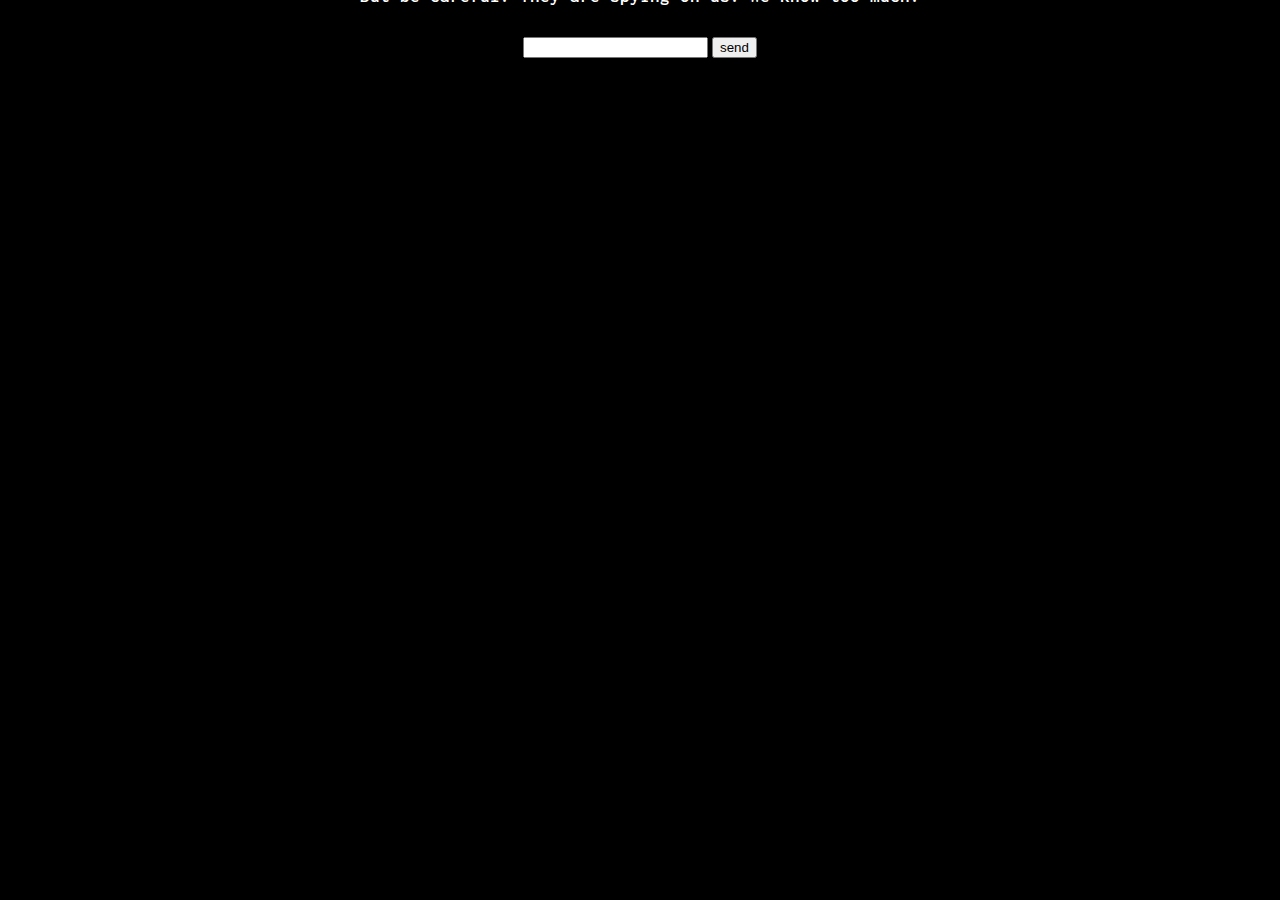
<file: index.html>
<!DOCTYPE html>
<html lang="en">
<head>
    <link rel="preconnect" href="https://fonts.googleapis.com">
    <link rel="preconnect" href="https://fonts.gstatic.com" crossorigin>
    <link href="https://fonts.googleapis.com/css2?family=Inconsolata:wght@200;300;400;500;600;700;800&display=swap" rel="stylesheet">
    <meta charset="UTF-8">
    <meta http-equiv="X-UA-Compatible" content="IE=edge">
    <meta name="viewport" content="width=device-width, initial-scale=1.0">
    <title>Document</title>
    <link rel="stylesheet" href="css/input - style.css">
</head>
<body>
    <div>
        <h1>TELL US YOUR CONSPIRACY</h1>
        <h2>But be careful. They are spying on us. We know too much.</h2>
        <input type="text" name="" id="text">
        <button id="send">send</button>
     </div>
    <script src="https://code.jquery.com/jquery-3.6.3.min.js" integrity="sha256-pvPw+upLPUjgMXY0G+8O0xUf+/Im1MZjXxxgOcBQBXU=" crossorigin="anonymous"></script>
    <script src="js/script.js"></script>
</body>
</html>
</file>
<file: css/input - style.css>
@import url('https://fonts.googleapis.com/css2?family=Inconsolata:wght@200;300;400;500;600;700;800&display=swap');

html{
    background-color: black;
    height: 100%;
    margin: 0;
    overflow: hidden;
}

body{
    position: relative;
    display: flex;
    align-items: center;
    justify-content: center;    
}

div{
    z-index: 1;
    display: block;
    margin-left: auto;
    margin-right: auto;
    padding: 10px;
    position: absolute;
    background-color: rgba(0, 0, 0, 0.9);
    text-align: center;
}

button, input{
    position: relative;
    text-align: center;
    margin-top: 15px;
    margin-bottom: 30px;
}

h1{
    position: relative;
    text-align: center;
    font-size: 18pt;
    font-family: 'Inconsolata', monospace;
    font-weight: 600;
    color: rgb(255, 255, 255);
}

h2{
    margin-top: 15px;
    position: relative;
    text-align: center;
    font-size: 14pt;
    font-family: 'Inconsolata', monospace;
    font-weight: 600;
    color: rgb(255, 255, 255);
}


p {
    line-height: 1;
    width: 30px;
}

span {
    display: block;
    color: rgb(27, 255, 27);
    font-size: 12px;
    text-align: center;
    width: 30px;
    height: 30px;
    opacity: 0;
    font-family: Helvetica, sans-serif;
    font-weight: 100;
}
</file>
